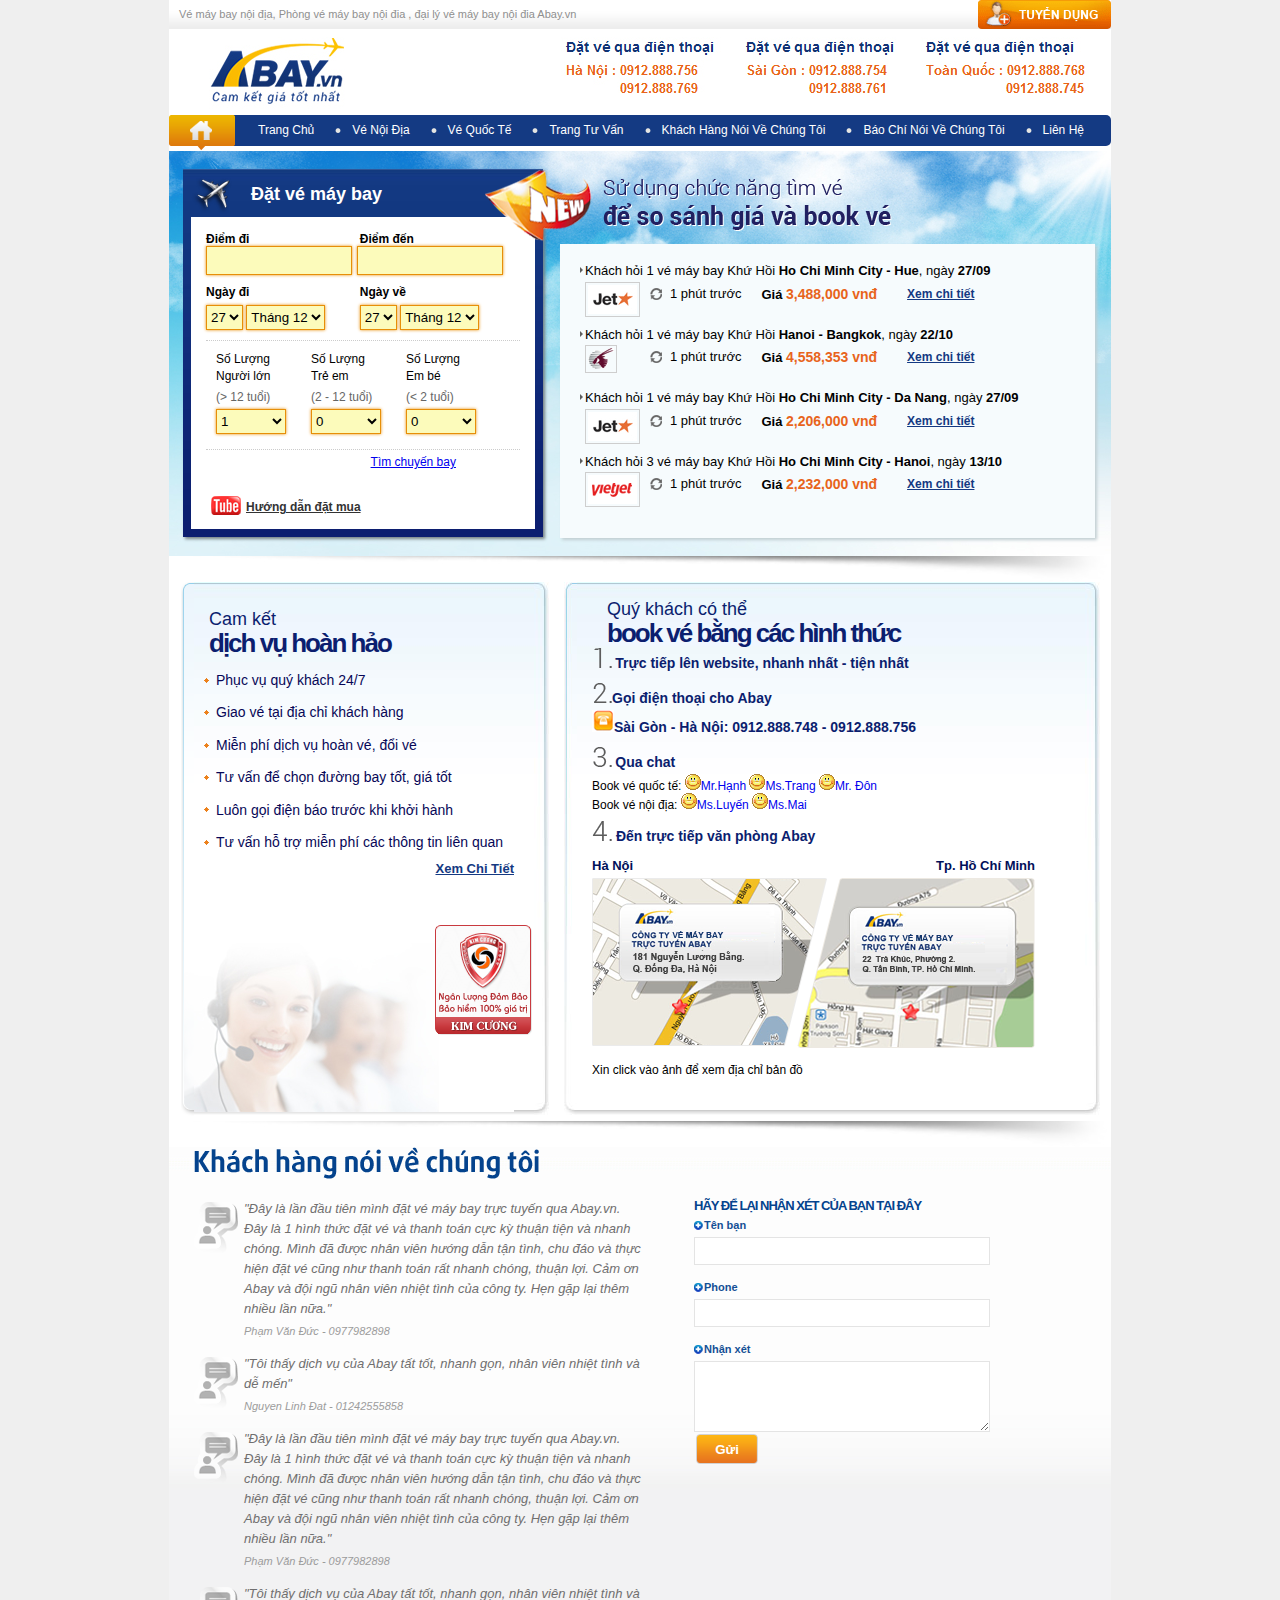
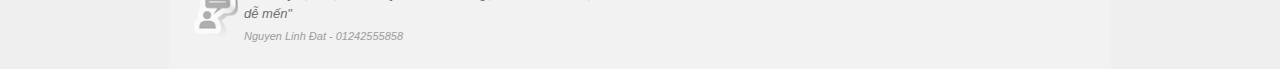
<file: abay/index.html>
<!DOCTYPE html PUBLIC "-//W3C//DTD XHTML 1.0 Transitional//EN" "http://www.w3.org/TR/xhtml1/DTD/xhtml1-transitional.dtd">
<html xmlns="http://www.w3.org/1999/xhtml">
<head>
<meta http-equiv="Content-Type" content="text/html; charset=utf-8" />
<link rel="stylesheet" type="text/css" href="public/style/css/reset.css" />
<link rel="stylesheet" type="text/css" href="public/style/css/style.css" />
<link rel="stylesheet" type="text/css" href="public/style/css/jquery-ui-1.8.23.custom.css" />
<link rel="stylesheet" type="text/css" href="public/style/css/jquery.autocomplete.css" />
<script language="javascript" src="public/style/js/jquery-1.8.0.js"></script>
<script language="javascript" src="public/style/js/jquery.easing.1.3.js"></script>
<script language="javascript" src="public/style/js/jquery-ui-1.8.23.custom.min.js"></script>
<script language="javascript" src="public/style/js/dialog.js"></script>
<script language="javascript" src="public/style/js/SearchForm.js"></script>
<script language="javascript" src="public/style/js/jquery.autocomplete.js"></script>
<title>Untitled Document</title>
</head>

<body>
<link rel="stylesheet" type="text/css" href="public/style/css/dialog.css" />
<div id="listCity" style="display: none;">
    <div id="list-departure" class="dialog listCity" title='Lựa chọn thành phố hoặc sân bay xuất phát'>
        <p style="font-size: 20px; color: black; font-weight: bold">
            Chọn điểm khởi hành</p>
        <div class="domestic-col">
            <ul>
                <li class="title">Miền Bắc </li>
                <li><a airportcode="HAN" href="#"><b>Hà Nội </b><span>(HAN)</span> </a></li>
                <li><a airportcode="HPH" href="#"><b>Hải Phòng</b> <span>(HPH)</span> </a></li>
                <li><a airportcode="DIN" href="#"><b>Điện Biên</b> <span>(DIN)</span> </a></li>
            </ul>
            <ul>
                <li class="title">Miền Trung </li>
                <li><a airportcode="VII" href="#"><b>Vinh</b> <span>(VII)</span> </a></li>
                <li><a airportcode="HUI" href="#"><b>Huế</b> <span>(HUI)</span> </a></li>
                <li><a airportcode="VDH" href="#"><b>Đồng Hới</b> <span>(VDH)</span> </a></li>
                <li><a airportcode="DAD" href="#"><b>Đà Nẵng</b> <span>(DAD)</span> </a></li>
                <li><a airportcode="PXU" href="#"><b>Pleiku</b> <span>(PXU)</span> </a></li>
                <li><a airportcode="TBB" href="#"><b>Tuy Hòa</b> <span>(TBB)</span> </a></li>
            </ul>
        </div>
        <div class="domestic-col">
            <ul>
                <li class="title">Miền Nam </li>
                <li><a airportcode="SGN" href="#"><b>Hồ Chí Minh </b><span>(SGN)</span> </a></li>
                <li><a airportcode="NHA" href="#"><b>Nha Trang</b> <span>(NHA)</span> </a></li>
                <li><a airportcode="DLI" href="#"><b>Đà Lạt</b> <span>(DLI)</span> </a></li>
                <li><a airportcode="PQC" href="#"><b>Phú Quốc</b> <span>(PQC)</span> </a></li>
                <li><a airportcode="TMK" href="#"><b>Tam Kỳ</b> <span>(VCL)</span> </a></li>
                <li><a airportcode="UIH" href="#"><b>Qui Nhơn</b> <span>(UIH)</span> </a></li>
                <li><a airportcode="VCA" href="#"><b>Cần Thơ</b> <span>(VCA)</span> </a></li>
                <li><a airportcode="VCS" href="#"><b>Côn Đảo</b> <span>(VCS)</span> </a></li>
                <li><a airportcode="BMV" href="#"><b>Ban Mê Thuột</b> <span>(BMV)</span> </a></li>
                <li><a airportcode="VKG" href="#"><b>Rạch Giá</b> <span>(VKG)</span> </a></li>
                <li><a airportcode="CAH" href="#"><b>Cà Mau</b> <span>(CAH)</span> </a></li>
            </ul>
        </div>
        <div class="internation-city">
            <h3 style="font-weight: bold; font-size: 13px;">
                Quốc tế
            </h3>
            <p>
                <b style="color: black; font-weight: bold">
                    Hãy nhập vào tên thành phố hoặc mã sân bay</b>
            </p>
            <p class="error-departure" style="color: red;">
                &nbsp;</p>
            <input id="inter-city-departure" class="inter-city txtFlightCity" datatype='departure'
                style="font-size: 13px" name="" type="text" />
            <p>
                <span id="submit-departure" class="submit">
                    Chọn
                </span>
            </p>
        </div>
    </div>
    <div id="list-arrival" class="dialog listCity" title='Lựa chọn thành phố hoặc sân bay đến'>
        <p style="font-size: 20px; color: black; font-weight: bold">
            Chọn điểm đến</p>
        <div class="domestic-col">
            <ul>
                <li class="title">Miền Bắc </li>
                <li><a airportcode="HAN" href="#"><b>Hà Nội </b><span>(HAN)</span> </a></li>
                <li><a airportcode="HPH" href="#"><b>Hải Phòng</b> <span>(HPH)</span> </a></li>
                <li><a airportcode="DIN" href="#"><b>Điện Biên</b> <span>(DIN)</span> </a></li>
            </ul>
            <ul>
                <li class="title">Miền Trung </li>
                <li><a airportcode="VII" href="#"><b>Vinh</b> <span>(VII)</span> </a></li>
                <li><a airportcode="HUI" href="#"><b>Huế</b> <span>(HUI)</span> </a></li>
                <li><a airportcode="VDH" href="#"><b>Đồng Hới</b> <span>(VDH)</span> </a></li>
                <li><a airportcode="DAD" href="#"><b>Đà Nẵng</b> <span>(DAD)</span> </a></li>
                <li><a airportcode="PXU" href="#"><b>Pleiku</b> <span>(PXU)</span> </a></li>
                <li><a airportcode="TBB" href="#"><b>Tuy Hòa</b> <span>(TBB)</span> </a></li>
            </ul>
        </div>
        <div class="domestic-col">
            <ul>
                <li class="title">Miền Nam </li>
                <li><a airportcode="SGN" href="#"><b>Hồ Chí Minh </b><span>(SGN)</span> </a></li>
                <li><a airportcode="NHA" href="#"><b>Nha Trang</b> <span>(NHA)</span> </a></li>
                <li><a airportcode="DLI" href="#"><b>Đà Lạt</b> <span>(DLI)</span> </a></li>
                <li><a airportcode="PQC" href="#"><b>Phú Quốc</b> <span>(PQC)</span> </a></li>
                <li><a airportcode="TMK" href="#"><b>Tam Kỳ</b> <span>(VCL)</span> </a></li>
                <li><a airportcode="UIH" href="#"><b>Qui Nhơn</b> <span>(UIH)</span> </a></li>
                <li><a airportcode="VCA" href="#"><b>Cần Thơ</b> <span>(VCA)</span> </a></li>
                <li><a airportcode="VCS" href="#"><b>Côn Đảo</b> <span>(VCS)</span> </a></li>
                <li><a airportcode="BMV" href="#"><b>Ban Mê Thuột</b> <span>(BMV)</span> </a></li>
                <li><a airportcode="VKG" href="#"><b>Rạch Giá</b> <span>(VKG)</span> </a></li>
                <li><a airportcode="CAH" href="#"><b>Cà Mau</b> <span>(CAH)</span> </a></li>
            </ul>
        </div>
        <div class="internation-city">
            <h3 style="font-weight: bold; font-size: 13px;">
                Quốc tế
            </h3>
            <p>
                <b style="color: black; font-weight: bold">
                    Hãy nhập vào tên thành phố hoặc mã sân bay</b>
            </p>
            <p class="error-arrival" style="color: red;">
                &nbsp;</p>
            <input id="inter-city-arrival" class="inter-city txtFlightCity" datatype='arrival'
                style="font-size: 13px" name="" type="text" />
            <p>
                <span id="submit-arrival" class="submit">
                    Chọn
                </span>
            </p>
        </div>
    </div>
</div>
	<div class="tvo_center">
    	<div class="tvo_header">
        	<div class="tvo_slogan">
            	Vé máy bay nội địa, Phòng vé máy bay nội đia , đại lý vé máy bay nội đia Abay.vn
                <a class="recruitment" href="#"></a>
            </div>
            <img src="public/style/img/banner.jpg" />
        </div>
        <div class="tvo_nav">
        	<ul>
            	<li class="frist"><a href="#">Trang Chủ</a></li>
            	<li><a href="#">Vé Nội Địa</a></li>
            	<li><a href="#">Vé Quốc Tế</a></li>
            	<li><a href="#">Trang Tư Vấn</a></li>
            	<li><a href="#">Khách Hàng Nói Về Chúng Tôi</a></li>
            	<li><a href="#">Báo Chí Nói Về Chúng Tôi</a></li>
            	<li><a href="#">Liên Hệ</a></li>
            </ul>
        </div>
        <!-- End header -- Nav -->
        <div class="tvo_booking">
        	<div class="tvo_bg_news">
            </div>
            <div class="tvo_bg_slogan">
            </div>
        	<div class="tvo_left">
            	<div class="tvo_title">
                	Đặt vé máy bay
                </div>
                <div class="tvo_content">
                	<form action="#" method="post">
                    	<span class="fwb fl dsb w50">Điểm đi</span>
                    	<span class="fwb fl dsb w50">Điểm đến</span><div class="clear"></div>
                        <input name="go" type="text" datetype="departure" class="departure startplace fl dsb b0 input1 mgb10" onclick="select()" />
                        <input name="to" type="text" datetype="arrival" class="arrival endplace fl dsb b0 input1 mgb10" onclick="select()" />

                        <span class="fwb fl dsb w50 mgb5">Ngày đi</span>
                        <span class="fwb fl dsb w50 mgb5">Ngày về</span>
                        <div class="w50 fl">
                        	<select name="day_go" class="focus_input">
                                <option value="1">1</option>
                                <option value="2">2</option>
                                <option value="3">3</option>
                                <option value="4">4</option>
                                <option value="5">5</option>
                                <option value="6">6</option>
                                <option value="7">7</option>
                                <option value="8">8</option>
                                <option value="9">9</option>
                                <option value="10">10</option>
                                <option value="11">11</option>
                                <option value="12">12</option>
                                <option value="13">13</option>
                                <option value="14">14</option>
                                <option value="15">15</option>
                                <option value="16">16</option>
                                <option value="17">17</option>
                                <option value="18">18</option>
                                <option value="19">19</option>
                                <option value="20">20</option>
                                <option value="21">21</option>
                                <option value="22">22</option>
                                <option value="23">23</option>
                                <option value="24">24</option>
                                <option value="25">25</option>
                                <option value="26">26</option>
                                <option selected="selected" value="27">27</option>
                                <option value="28">28</option>
                                <option value="29">29</option>
                                <option value="30">30</option>
                                <option value="31">31</option>
                            </select>
                            	<select name="month_go" class="focus_input">
                                <option value="09/2012">Tháng 9</option>
                                <option value="10/2012">Tháng 10</option>
                                <option value="11/2012">Tháng 11</option>
                                <option selected="selected" value="12/2012">Tháng 12</option>
                                <option value="01/2013">Tháng 1</option>
                                <option value="02/2013">Tháng 2</option>
                                <option value="03/2013">Tháng 3</option>
                                <option value="04/2013">Tháng 4</option>
                                <option value="05/2013">Tháng 5</option>
                                <option value="06/2013">Tháng 6</option>
                                <option value="07/2013">Tháng 7</option>
                                <option value="08/2013">Tháng 8</option>
                            </select>
                        </div>
                        <div class="w50 fl">
                        	<select name="day_back" class="focus_input">
                                <option value="1">1</option>
                                <option value="2">2</option>
                                <option value="3">3</option>
                                <option value="4">4</option>
                                <option value="5">5</option>
                                <option value="6">6</option>
                                <option value="7">7</option>
                                <option value="8">8</option>
                                <option value="9">9</option>
                                <option value="10">10</option>
                                <option value="11">11</option>
                                <option value="12">12</option>
                                <option value="13">13</option>
                                <option value="14">14</option>
                                <option value="15">15</option>
                                <option value="16">16</option>
                                <option value="17">17</option>
                                <option value="18">18</option>
                                <option value="19">19</option>
                                <option value="20">20</option>
                                <option value="21">21</option>
                                <option value="22">22</option>
                                <option value="23">23</option>
                                <option value="24">24</option>
                                <option value="25">25</option>
                                <option value="26">26</option>
                                <option selected="selected" value="27">27</option>
                                <option value="28">28</option>
                                <option value="29">29</option>
                                <option value="30">30</option>
                                <option value="31">31</option>
                            </select>
                            	<select name="month_back" class="focus_input">
                                <option value="09/2012">Tháng 9</option>
                                <option value="10/2012">Tháng 10</option>
                                <option value="11/2012">Tháng 11</option>
                                <option selected="selected" value="12/2012">Tháng 12</option>
                                <option value="01/2013">Tháng 1</option>
                                <option value="02/2013">Tháng 2</option>
                                <option value="03/2013">Tháng 3</option>
                                <option value="04/2013">Tháng 4</option>
                                <option value="05/2013">Tháng 5</option>
                                <option value="06/2013">Tháng 6</option>
                                <option value="07/2013">Tháng 7</option>
                                <option value="08/2013">Tháng 8</option>
                            </select>
                        </div>
                        <div class="clear p5 bdb1"></div>
                        <div class="fl mgb5 box3">
                        	Số Lượng Người lớn <span>(> 12 tuổi)</span>
                            <select name="cboAdult" class="focus_input">
                                <option selected="selected" value="1">1</option>
                                <option value="2">2</option>
                                <option value="3">3</option>
                                <option value="4">4</option>
                                <option value="5">5</option>
                                <option value="6">6</option>
                                <option value="7">7</option>
                                <option value="8">8</option>
                                <option value="9">9</option>
                                <option value="10">10</option>
                                <option value="11">11</option>
                                <option value="12">12</option>
                                <option value="13">13</option>
                                <option value="14">14</option>
                                <option value="15">15</option>
                                <option value="16">16</option>
                                <option value="17">17</option>
                                <option value="18">18</option>
                                <option value="19">19</option>
                                <option value="20">20</option>
                                <option value="21">21</option>
                                <option value="22">22</option>
                                <option value="23">23</option>
                                <option value="24">24</option>
                                <option value="25">25</option>
                                <option value="26">26</option>
                                <option value="27">27</option>
                                <option value="28">28</option>
                                <option value="29">29</option>
                                <option value="30">30</option>
                                <option value="31">31</option>
                                <option value="32">32</option>
                                <option value="33">33</option>
                                <option value="34">34</option>
                                <option value="35">35</option>
                                <option value="36">36</option>
                                <option value="37">37</option>
                                <option value="38">38</option>
                                <option value="39">39</option>
                                <option value="40">40</option>
                                <option value="41">41</option>
                                <option value="42">42</option>
                                <option value="43">43</option>
                                <option value="44">44</option>
                                <option value="45">45</option>
                                <option value="46">46</option>
                                <option value="47">47</option>
                                <option value="48">48</option>
                                <option value="49">49</option>
                                <option value="50">50</option>
                            </select>
                        </div>
                        <div class="fl mgb5 box3">
                        	Số Lượng Trẻ em <span>(2 - 12 tuổi)</span>
                            <select name="cboChild" class="focus_input">
                                <option selected="selected" value="0">0</option>
                                <option value="1">1</option>
                                <option value="2">2</option>
                                <option value="3">3</option>
                                <option value="4">4</option>
                                <option value="5">5</option>
                            
                            </select>
                        </div>
                        <div class="fl mgb5 box3">
                        	Số Lượng Em bé <span>(< 2 tuổi)</span>
                            <select name="cboChild" class="focus_input">
                                <option selected="selected" value="0">0</option>
                                <option value="1">1</option>
                                <option value="2">2</option>
                                <option value="3">3</option>
                                <option value="4">4</option>
                                <option value="5">5</option>
                            
                            </select>
                        </div>
                        <div class="clear p5 bdb1"></div>
                        <div class="fl p5">
                        	<a href="#" class="tvo_guide">Hướng dẫn đặt mua</a>
                        </div>
                        <div class="fl p5">
                        	<a href="#" class="tvo_find">Tìm chuyến bay</a>
                        </div>
                        <div class="clear"></div>
                    </form>
                </div>
            </div>
            <!-- End left -->
            <div class="tvo_right">
            	<ul>
                	<li>
                        <p class="normal-font">
                            Khách hỏi 1 vé máy bay Khứ Hồi <b style="font-weight: bold;">Ho Chi Minh City - Hue</b>, ngày <span style="font-weight: bold;">27/09</span></p>
                        <span style="width: 55px;height: 35px;float: left;padding-right: 10px"><img src="public/style/img/smBL.gif" class="logo-airplane"></span>
                        <span class="time-before">1 phút trước</span>
                        <div class="price2">
                        <span class="bold-font">Giá </span><span class="bold-font-orange14">3,488,000 vnđ</span></div>
                        <a href="#" class="viewDetail" target="_blank" rel="nofollow">Xem chi tiết</a>
                        <br class="clear" />
                    </li>
                    <li>
                        <p class="normal-font">
                            Khách hỏi <span>1</span> vé máy bay <span>Khứ Hồi</span> <b style="font-weight: bold;">Hanoi
                            - Bangkok</b>, ngày <span style="font-weight: bold;">22/10</span></p>
                        <span style="width: 55px;height: 35px;float: left;padding-right: 10px"><img src="public/style/img/smQR.gif" class="logo-airplane"></span>
                        <span class="time-before">1 phút trước</span>
                        <div class="price2">
                            <span class="bold-font">Giá </span><span class="bold-font-orange14">4,558,353 vnđ</span></div>
                        <a href="/Abay/Result/Default.aspx?sessionId=1841253" class="viewDetail" target="_blank" rel="nofollow">Xem chi tiết</a><br class="clear" />
                    </li>
                    <li>
                        <p class="normal-font">
                            Khách hỏi <span>1</span> vé máy bay <span>Khứ Hồi</span> <b style="font-weight: bold;">Ho Chi Minh City
                            - Da Nang</b>, ngày <span style="font-weight: bold;">27/09</span></p>
                        <span style="width: 55px;height: 35px;float: left;padding-right: 10px"><img src="public/style/img/smBL.gif" class="logo-airplane"></span>
                        <span class="time-before">1 phút trước</span>
                        <div class="price2">
                            <span class="bold-font">Giá </span><span class="bold-font-orange14">2,206,000 vnđ</span></div>
                        <a href="/Abay/Domestic/Result.aspx?sessionId=1841255" class="viewDetail" target="_blank" rel="nofollow">Xem chi tiết</a><br class="clear" />
                    </li>
                    <li>
                        <p class="normal-font">
                            Khách hỏi <span>3</span> vé máy bay <span>Khứ Hồi</span> <b style="font-weight: bold;">Ho Chi Minh City
                            - Hanoi</b>, ngày <span style="font-weight: bold;">13/10</span></p>
                        <span style="width: 55px;height: 35px;float: left;padding-right: 10px"><img src="public/style/img/smVJ.gif" class="logo-airplane"></span>
                        <span class="time-before">1 phút trước</span>
                        <div class="price2">
                            <span class="bold-font">Giá </span><span class="bold-font-orange14">2,232,000 vnđ</span></div>
                        <a href="/Abay/Domestic/Result.aspx?sessionId=1841252" class="viewDetail" target="_blank" rel="nofollow">Xem chi tiết</a><br class="clear" />
                    </li>
                </ul>
            </div>
            
            <div class="clear">
            </div>
        </div>
        <div class="tvo_bg_booking">
        </div>
        
        <!-- End Booking -->
        
        <div class="tvo_box">
        	<div class="tvo_left">
            	<div class="tvo_bg_left">
                </div>
                <div class="tvo_content">
                	<div class="tvo_title">
                    	Cam kết
						<p>dịch vụ hoàn hảo</p>
                    </div>
                     <ul>
                        <li>Phục vụ quý khách 24/7</li>
                        <li>Giao vé tại địa chỉ khách hàng</li>
                        <li>Miễn phí dịch vụ hoàn vé, đổi vé</li>
                        <li>Tư vấn để chọn đường bay tốt, giá tốt</li>
                        <li>Luôn gọi điện báo trước khi khởi hành</li>
                        <li>Tư vấn hỗ trợ miễn phí các thông tin liên quan</li>
                    </ul>
                    <a class="detail" href="#">Xem Chi Tiết</a>
                    <div class="bg_bottom">
                    	<img src="public/style/img/logo-nganluong.png">
                    </div>
                </div>
                <div class="tvo_bg_right">
                </div>
            </div>
            
            <div class="tvo_right">
            	<div class="tvo_bg_left">
                </div>
                <div class="tvo_content">
                	<div class="tvo_title">
                    	Quý khách có thể
						<p>book vé bằng các hình thức</p>
                    </div>
                    <ul>
                        <li>
                            <img src="public/style/img/bgNumber1.png" class="number" alt="Cách đặt vé máy bay 01">
                            <span class="insideLi title">Trực tiếp lên website, nhanh nhất - tiện nhất</span>
                        </li>
                        <li>
                            <img src="public/style/img/bgNumber2.png" class="number4" alt="Cách đặt vé máy bay 02"><span class="insideLi title">Gọi
                                điện thoại cho Abay<br>
                                <img src="public/style/img/phone-icon.png" alt=""><span>Sài Gòn - Hà Nội:
                                    0912.888.748 - 0912.888.756</span>
                            </span>
                        </li>
                        <li>
                            <img src="public/style/img/bgNumber3.png" class="number2" alt="Cách đặt vé máy bay 03">
                            <span class="insideLi title">Qua chat<br></span>
                            <span class="normal-font">Book vé quốc tế: </span>
                    		<img src="public/style/img/yahoo-icon.png"><span class="normal-font"><a href="ymsgr:sendim?abayhn15" style="text-decoration: none;">Mr.Hạnh</a></span>
                    		<img src="public/style/img/yahoo-icon.png"><span class="normal-font"><a href="ymsgr:sendim?abayhn20" style="text-decoration: none;">Ms.Trang</a></span> 
                    		<img src="public/style/img/yahoo-icon.png"><span class="normal-font"><a href="ymsgr:sendim?abayhn15" style="text-decoration: none;">Mr. Đôn</a></span><br>
                    		<span class="normal-font">Book vé nội địa: </span>
                    		<img src="public/style/img/yahoo-icon.png"><span class="normal-font"><a href="ymsgr:sendim?abayhn20" style="text-decoration: none;">Ms.Luyến</a></span>
                    		<img src="public/style/img/yahoo-icon.png"><span class="normal-font"><a href="ymsgr:sendim?abayhn15" style="text-decoration: none;">Ms.Mai</a></span>
                            </span>
                        </li>
                        <li>
                            <img src="public/style/img/bgNumber4.png" class="number4" alt="Cách đặt vé máy bay 04"><span class="insideLi title">
                                Đến trực tiếp văn phòng Abay</span>
                            <div id="addVP">
                                <a href="#" class="AddHN">
                                	<span class="bold-font-cyan">Hà Nội</span>
                                    <img alt="Ve may bay, Dai ly ve may bay abay" src="public/style/img/addHN.png">
                                </a>
                                <a href="#" class="AddSG">
                                	<span class="bold-font-cyan">Tp. Hồ Chí Minh</span>
                                    <img src="public/style/img/Addsaigon2.png" alt="Ve may bay, Dai ly ve may bay abay">
                                </a>
                                <div class="clear"></div>
                            </div>
                            <span class="viewoffice">Xin click vào ảnh để xem địa chỉ bản đồ</span>
                            <div class="clr">
                            </div>
                        </li>
					</ul>
                </div>
                <div class="tvo_bg_right">
                </div>
            </div>
            
            <div class="clear"></div>
        </div>
        <!-- End Box -->
        
        
        <div class="tvo_customer">
        	<div class="tvo_title">
            	<img src="public/style/img/khnoivechungtoii.png" />
            </div>
        	<div class="tvo_left">
            	<ul>
                	<li>
                     	"Đây là lần đầu tiên mình đặt vé máy bay trực tuyến qua Abay.vn. Đây là 1 hình thức đặt vé và thanh toán cực kỳ thuận tiện và nhanh chóng. Mình đã được nhân viên hướng dẫn tận tình, chu đáo và thực hiện đặt vé cũng như thanh toán rất nhanh chóng, thuận lợi. Cảm ơn Abay và đội ngũ nhân viên nhiệt tình của công ty. Hẹn gặp lại thêm nhiều lần nữa."
                       	<span class="nameKH"> Phạm Văn Đức - 0977982898</span>
                    </li>
                    <li>
                    	"Tôi thấy dịch vụ của Abay tất tốt, nhanh gọn, nhân viên nhiệt tình và dễ mến"
                        <span class="nameKH"> Nguyen Linh Ðat - 01242555858</span>
                    </li>
                	<li>
                     	"Đây là lần đầu tiên mình đặt vé máy bay trực tuyến qua Abay.vn. Đây là 1 hình thức đặt vé và thanh toán cực kỳ thuận tiện và nhanh chóng. Mình đã được nhân viên hướng dẫn tận tình, chu đáo và thực hiện đặt vé cũng như thanh toán rất nhanh chóng, thuận lợi. Cảm ơn Abay và đội ngũ nhân viên nhiệt tình của công ty. Hẹn gặp lại thêm nhiều lần nữa."
                       	<span class="nameKH"> Phạm Văn Đức - 0977982898</span>
                    </li>
                    <li>
                    	"Tôi thấy dịch vụ của Abay tất tốt, nhanh gọn, nhân viên nhiệt tình và dễ mến"
                        <span class="nameKH"> Nguyen Linh Ðat - 01242555858</span>
                    </li>
                </ul>
            </div>
            
            <div class="tvo_right">
            	<form action="#" method="post">
        			<h5>HÃY ĐỂ LẠI nhận xét của bạn tại đây</h5>
        			<label>Tên bạn</label>
        			<input name="FullName" type="text" id="FullName" class="inputName">
        			<label>Phone</label>
        			<input name="Phone" type="text" id="Phone" class="inputName">
        			<label>Nhận xét</label>
        			<textarea name="Review" rows="5" cols="50" id="Review" class="messageKH"></textarea>
            		<input type="submit" name="Send" value="Gửi" id="Send" class="submitMessage">
            	</form>
            </div>
            <div class="clear"></div>
        </div>
        <!-- End Customer -->
    </div>
</body>
</html>
</file>
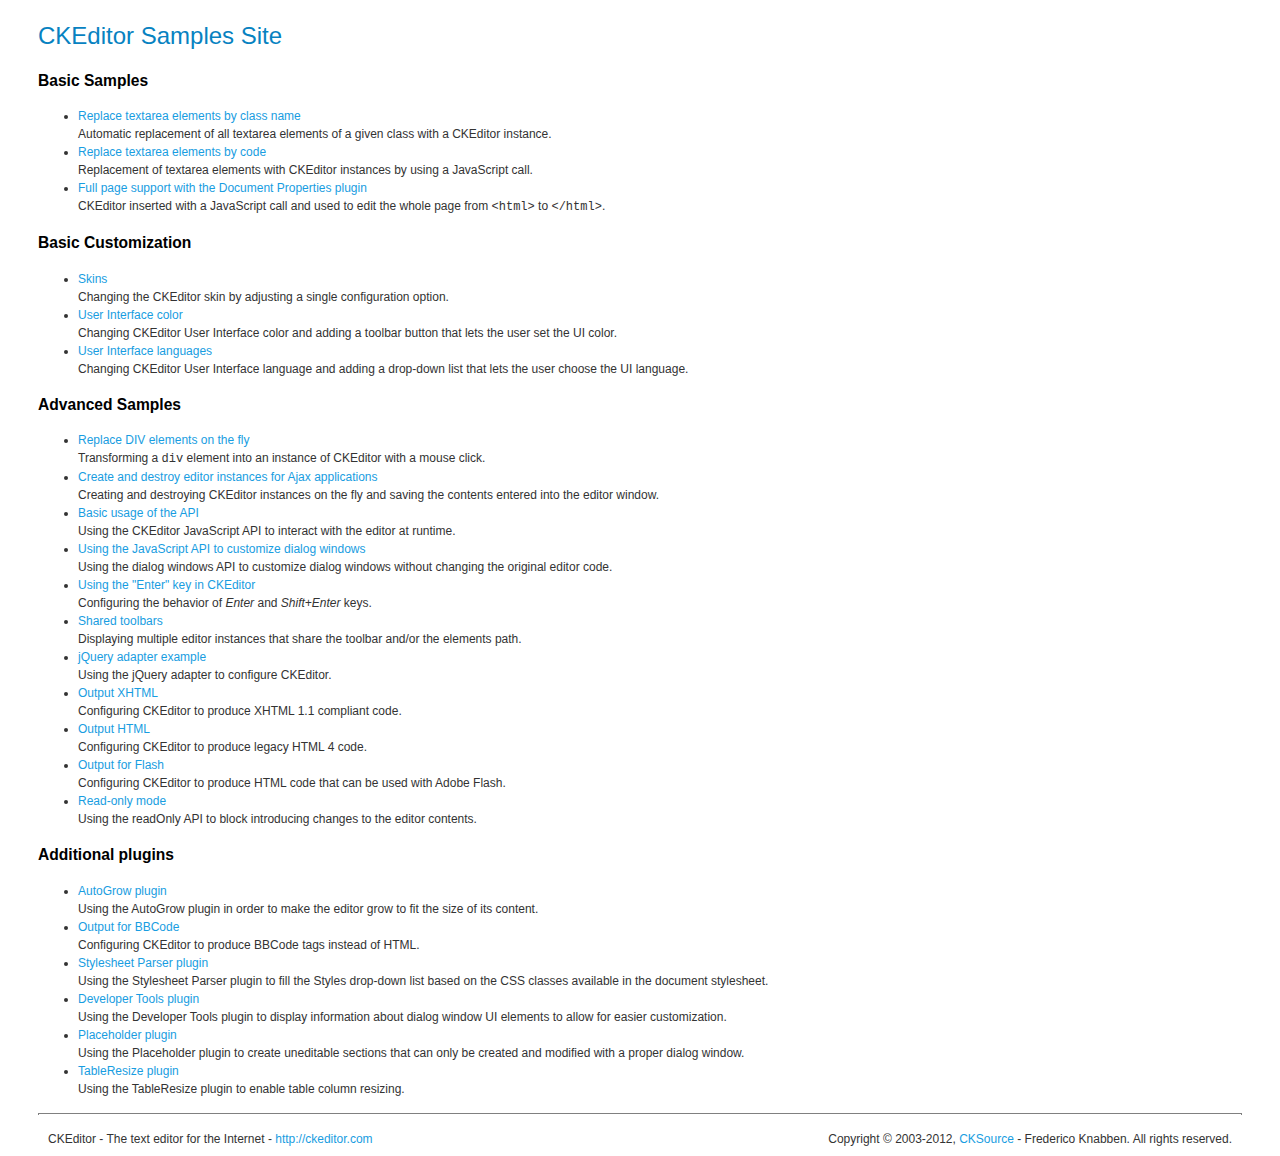
<file: abay/ckeditor/_samples/index.html>
<!DOCTYPE html PUBLIC "-//W3C//DTD XHTML 1.0 Transitional//EN" "http://www.w3.org/TR/xhtml1/DTD/xhtml1-transitional.dtd">
<!--
Copyright (c) 2003-2012, CKSource - Frederico Knabben. All rights reserved.
For licensing, see LICENSE.html or http://ckeditor.com/license
-->
<html xmlns="http://www.w3.org/1999/xhtml">
<head>
	<title>CKEditor Samples</title>
	<meta content="text/html; charset=utf-8" http-equiv="content-type" />
	<link type="text/css" rel="stylesheet" href="sample.css" />
</head>
<body>
	<h1 class="samples">
		CKEditor Samples Site
	</h1>
	<h2 class="samples">
		Basic Samples
	</h2>
	<ul class="samples">
		<li>
			<a class="samples" href="replacebyclass.html">Replace textarea elements by class name</a><br />
			Automatic replacement of all textarea elements of a given class with a CKEditor instance.
		</li>
		<li><a class="samples" href="replacebycode.html">Replace textarea elements by code</a><br />
			Replacement of textarea elements with CKEditor instances by using a JavaScript call.
		</li>
		<li><a class="samples" href="fullpage.html">Full page support with the Document Properties plugin</a><br />
			CKEditor inserted with a JavaScript call and used to edit the whole page from <code>&lt;html&gt;</code> to <code>&lt;/html&gt;</code>.
		</li>
	</ul>
	<h2 class="samples">
		Basic Customization
	</h2>
	<ul class="samples">
		<li><a class="samples" href="skins.html">Skins</a><br />
			Changing the CKEditor skin by adjusting a single configuration option.
		</li>
		<li><a class="samples" href="ui_color.html">User Interface color</a><br />
			Changing CKEditor User Interface color and adding a toolbar button that lets the user set the UI color.
		</li>
		<li><a class="samples" href="ui_languages.html">User Interface languages</a><br />
			Changing CKEditor User Interface language and adding a drop-down list that lets the user choose the UI language.
		</li>
	</ul>
	<h2 class="samples">
		Advanced Samples
	</h2>
	<ul class="samples">
		<li><a class="samples" href="divreplace.html">Replace DIV elements on the fly</a><br />
			Transforming a <code>div</code> element into an instance of CKEditor with a mouse click.
		</li>
		<li><a class="samples" href="ajax.html">Create and destroy editor instances for Ajax applications</a><br />
			Creating and destroying CKEditor instances on the fly and saving the contents entered into the editor window.
		</li>
		<li><a class="samples" href="api.html">Basic usage of the API</a><br />
			Using the CKEditor JavaScript API to interact with the editor at runtime.
		</li>
		<li><a class="samples" href="api_dialog.html">Using the JavaScript API to customize dialog windows</a><br />
			Using the dialog windows API to customize dialog windows without changing the original editor code.
		</li>
		<li><a class="samples" href="enterkey.html">Using the "Enter" key in CKEditor</a><br />
			 Configuring the behavior of <em>Enter</em> and <em>Shift+Enter</em> keys.
		</li>
		<li><a class="samples" href="sharedspaces.html">Shared toolbars</a><br />
			Displaying multiple editor instances that share the toolbar and/or the elements path.
		</li>
		<li><a class="samples" href="jqueryadapter.html">jQuery adapter example</a><br />
			Using the jQuery adapter to configure CKEditor.
		</li>
		<li><a class="samples" href="output_xhtml.html">Output XHTML</a><br />
			Configuring CKEditor to produce XHTML 1.1 compliant code.
		</li>
		<li><a class="samples" href="output_html.html">Output HTML</a><br />
			Configuring CKEditor to produce legacy HTML 4 code.
		</li>
		<li><a class="samples" href="output_for_flash.html">Output for Flash</a><br />
			Configuring CKEditor to produce HTML code that can be used with Adobe Flash.
		</li>
		<li><a class="samples" href="readonly.html">Read-only mode</a><br />
			Using the readOnly API to block introducing changes to the editor contents.
		</li>
	</ul>
	<h2 class="samples">
		Additional plugins
	</h2>
	<ul class="samples">
		<li><a class="samples" href="autogrow.html">AutoGrow plugin</a><br />
			Using the AutoGrow plugin in order to make the editor grow to fit the size of its content.
		</li>
		<li><a class="samples" href="bbcode.html">Output for BBCode</a><br />
			Configuring CKEditor to produce BBCode tags instead of HTML.
		</li>
		<li><a class="samples" href="stylesheetparser.html">Stylesheet Parser plugin</a><br />
			Using the Stylesheet Parser plugin to fill the Styles drop-down list based on the CSS classes available in the document stylesheet.
		</li>
		<li><a class="samples" href="devtools.html">Developer Tools plugin</a><br />
			Using the Developer Tools plugin to display information about dialog window UI elements to allow for easier customization.
		</li>
		<li><a class="samples" href="placeholder.html">Placeholder plugin</a><br />
			Using the Placeholder plugin to create uneditable sections that can only be created and modified with a proper dialog window.
		</li>
		<li><a class="samples" href="tableresize.html">TableResize plugin</a><br />
			Using the TableResize plugin to enable table column resizing.
		</li>
	</ul>
	<div id="footer">
		<hr />
		<p>
			CKEditor - The text editor for the Internet - <a class="samples" href="http://ckeditor.com/">http://ckeditor.com</a>
		</p>
		<p id="copy">
			Copyright &copy; 2003-2012, <a class="samples" href="http://cksource.com/">CKSource</a> - Frederico Knabben. All rights reserved.
		</p>
	</div>
</body>
</html>
</file>
<file: abay/public/style/css/style.css>
/* CSS Document */
body{
	font-family:Arial, Helvetica, sans-serif;
	font-size:12px;
	background-color:#EFEFEF;
	line-height:120%;
}

.tvo_center{
	width:942px;
	background-color:#FFFFFF;
	margin:auto auto;
}

.b0{
	border:0px;
}

.focus_input{
	 background-color: #FCFBBB !important;
	 border: 1px solid #E78F08 !important;
	 z-box-shadow: 0 0 3px #E78F08;
	 -webkit-box-shadow: 0 0 3px #E78F08;
	 box-shadow: 0 0 3px #E78F08;
	 height:25px;
}

.bdb1{
	border-bottom:1px dotted #CCC;
}

.mgb5{
	margin-bottom:5px;
}

.mgb10{
	margin-bottom:10px;
}

.dsb{
	display:block;
}

.w50{
	width:49%;
}

.w30{
	width:30%;
}

.fl{
	float:left;
}

.clear{
	clear:both;
}

.fwb{
	font-weight:bold;
}

.p2{
	padding:2px;
}

.p5{
	padding:5px;
}

.tvo_header{
}

	.tvo_header .tvo_slogan{
		background-image:url(../img/bgTopHeader.jpg);
		height:29px;
		line-height:29px;
		position:relative;
		padding-left:10px;
		color:#8F8F8F;
		font-size:11px;
	}
	
		.tvo_header .tvo_slogan a.recruitment{
			display:block;
			height:29px;
			width:133px;
			background-image:url(../img/tuyendung.gif);
			position:absolute;
			right:0px;
			top:0px;
		}
		
.tvo_nav{
	height:31px;
	line-height:31px;
	background-color:#143A83;
	border-radius:5px;
}

	.tvo_nav ul{
		display:block;
		height:36px;
		background-image:url(../img/active.png);
		background-repeat:no-repeat;
		background-position:top left;
	}

	.tvo_nav li{
		float:left;
	}
	
		.tvo_nav li a{
			background-image:url(../img/seperator.png);
			background-repeat:no-repeat;
			background-position:2px center;
			display:block;
			color:#FFF;
			padding-left:19px;
			padding-right:19px;
			text-decoration:none;
		}
		
			.tvo_nav ul li.frist a{
				background-image:none;
				padding-left:89px;
				background-image:url(../img/home-icon.png);
				background-repeat:no-repeat;
				background-position:21px center;
			}
		
			.tvo_nav li a:hover{
				color:#EF9823
			}
			
.tvo_booking{
	height:405px;
	background-image:url(../img/bg_body.jpg);
	margin-top:5px;
	position:relative;
}

	.tvo_booking .tvo_bg_news{
		position:absolute;
		background-image:url(../img/new-icon.png);
		height:73px;
		width:107px;
		top:18px;
		left:316px;
		z-index:99;
	}
	
	.tvo_booking .tvo_bg_slogan{
		background:url(../img/text-1.png);
		height:52px;
		width:289px;
		position:absolute;
		top:28px;
		left:434px;
	}

	.tvo_booking .tvo_left{
		margin-left:14px;
		margin-top:18px;
		background:url(../img/bg-bticket_03.jpg) repeat-x top;
		height:352px;
		width:344px;
		float:left;
		padding:8px;
		-moz-border-radius:3px;
		-webkit-boder-radius:3px;
		-moz-box-shadow: 2px 2px 3px #768184;
		-webkit-box-shadow: 2px 2px 3px #768184;
		box-shadow: 2px 2px 3px #768184;
		position:relative;
	}
	
		.tvo_booking .tvo_left .tvo_title{
			background:url(../img/Plane.png) no-repeat top left;
			height:40px;
			line-height:35px;
			padding-left:60px;
			font-weight:bold;
			font-size:18px;
			color:#FFF;
		}
		
			.tvo_booking .tvo_left .tvo_content{
				height:282px;
				padding:15px;
				background-color:#FFFFFF;
			}
			
				.input1{
					width:140px;
					margin-right:5px;
					padding-top:6px;
					padding-bottom:6px;
					background-color: #FCFBBB !important;
					border: 1px solid #E78F08 !important;
					-moz-box-shadow: 0 0 3px #E78F08;
					-webkit-box-shadow: 0 0 3px #E78F08;
					box-shadow: 0 0 3px #E78F08;
				}
				
				.tvo_booking .tvo_left .tvo_content .box3{
					line-height:140%;
					width:70px;
					margin-top:10px;
					margin-left:10px;
					padding-right:15px;
				}
				
					.tvo_booking .tvo_left .tvo_content .box3 select{
						width:100%;
					}
				
					.tvo_booking .tvo_left .tvo_content .box3 span{
						display:block;
						color:#666;
						padding:3px;
						padding-top:5px;
						padding-left:0px;
					}
				
				.tvo_booking .tvo_left .tvo_content a.tvo_guide{
					display:block;
					color:#333;
					font-weight:bold;
					padding-top:45px;
					padding-left:35px;
					background-image:url(../img/tube.png);
					background-repeat:no-repeat;
					background-position:bottom left;
				}
				
				.tvo_booking .tvo_left .tvo_content a.tvo_guide:hover{
					color:#000;
				}
				
				input.tvo_find{
					display:block;
					background-image:url(../img/search-button.png);
					background-position:bottom left;
					background-repeat:no-repeat;
					width:141px;
					height:45px;
					border:0px;
					line-height:43px;
					font-weight:bold;
					color:#FFF;
					font-size:12px;
					text-decoration:none;
					margin-top:20px;
					padding-left:30px;
				}
				
				
	/* End left */
	
	.tvo_booking .tvo_right{
		background:#f6fbfd;
		padding:10px 15px 20px 20px;
		-moz-box-shadow: 2px 2px 3px #d7e0e2;
		-webkit-box-shadow: 2px 2px 3px #d7e0e2;
		box-shadow: 2px 2px 3px #c1ced2;
		min-height:230px;
		overflow:hidden;
		margin-left:15px;
		position:absolute;
		width:500px;
		bottom:18px;
		right:16px;
		padding-top:20px;
	}
	
		.tvo_booking .tvo_right li{
			background-image:url(../img/list-icon1.png);
			background-repeat:no-repeat;
			background-position:0px 3px;
			padding-left:5px;
			font-size:13px;
			padding-bottom:7px;
			margin-bottom:7px;
		}
	
		.tvo_booking .tvo_right img{
			margin-top:3px;
			display:block;
			padding:2px;
			border:solid 1px #CECECE;
			margin-right:10px;
			float:left;
		}
		
		.tvo_booking .tvo_right .time-before{
			padding-left:20px;
			background:url(../img/refresh.png) no-repeat left center;
			float:left;
			padding-right:20px;
			line-height:30px;
		}
		
		.tvo_booking .tvo_right .price2{
			font-weight:bold;
			line-height:30px;
			float:left;
		}
		
			.tvo_booking .tvo_right .price2 .bold-font-orange14{
				color:#E8641B;
				font-size:14px;
			}
			
		.tvo_booking .tvo_right .viewDetail{
			font-size:12px;
			font-weight:bold;
			color:#143982;
			line-height: 30px;
			width:90px;
			display:block;
			float:left;
			margin-left:10px;
			padding-left:20px;
		}

.tvo_bg_booking{
	background-image:url(../img/bg3.jpg);
	height:26px;
}

/* end Booking */


.tvo_box{
	padding:0px 0px 20px 10px;
	background:white url(../img/bg3.jpg) no-repeat bottom left;
}

	.tvo_box .tvo_left{
		height:545px;
		float:left;
	}
	
		.tvo_box .tvo_left .tvo_bg_left{
			background:url(../img/left-service.png) no-repeat top right;
			width:15px;
			height: 535px;
			float:left;
		}
	
		.tvo_box .tvo_left .tvo_content{
			position:relative;
			background:url(../img/repeat-service_03.jpg) repeat-x;
			width:340px;
			height: 510px;
			float:left;
			padding-top:25px;
		}
		
			.tvo_box .tvo_content .tvo_title{
				padding-left:15px;
				font-size:18px;
				line-height:24px;
				color:#0b1e6f;
				font-weight:normal;
			}
			
				.tvo_box .tvo_content .tvo_title p{
					font-size:26px;
					line-height:24px;
					font-weight:bold;
					letter-spacing:-2px;
				}
				
			.tvo_box .tvo_left .tvo_content li{
				margin:5px 0px;
				color:#070757;
				background:url(../img/list-icon2.png) no-repeat center left;
				font-size: 14px;
				margin-top:18px;
				padding-left:12px;
				margin-left:10px;
			}
			
			.tvo_box .tvo_left .tvo_content .detail{
				display:block;
				text-align:right;
				margin-top:5px;
				font-size:12px;
				font-weight:bold;
				color:#143982;
				line-height: 30px;
				padding-right:20px;
				font-size:13px;
			}
			
				.tvo_box .tvo_left .tvo_content .bg_bottom{
					background:url(../img/bg-service.jpg) no-repeat top left;
					width:100%;
					height:188px;
					margin-top:41px;
					text-align:right;
				}
		
		.tvo_box .tvo_left .tvo_bg_right{
			background:url(../img/right-service_03.jpg) no-repeat top left;
			width:18px;
			height:535px;
			float:left;
			margin-right:10px; 
		}
		
		/* end Left */
		
		.tvo_box .tvo_right{
			float:left;
			height:545px;
		}
		
			.tvo_box .tvo_right .tvo_bg_left{
				background:url(../img/left-method_03.jpg) no-repeat top right;
				width:15px;
				height: 535px;
				float:left;
			}
			
			.tvo_box .tvo_right .tvo_content{
				background:url(../img/repeat-service_03.jpg) repeat-x;
				width:483px;
				height: 510px;
				float:left;
				padding:15px 10px 10px 15px;
			}
			
				.tvo_box .tvo_right .tvo_content li{
					padding:3px 0px 5px 0px;
				}
				
				.tvo_box .tvo_right .tvo_content li .title{
					font-size:14px;
					font-weight:bold;
					color:#0b1e6f;
					line-height:24px;
					margin-top:3px;
				}
				
				.tvo_box .tvo_right .tvo_content #addVP a{
					text-align:center;
					float:left;
					font-weight:bold;
					text-decoration:none;
					color:#011059;
					font-size:13px;
					margin-bottom:15px;
					margin-top:5px;
					line-height:25px;
				}
				
				.tvo_box .tvo_right .tvo_content #addVP .AddHN{
					text-align:left;
				}
				
				.tvo_box .tvo_right .tvo_content #addVP .AddSG{
					text-align:right;
					margin-left:-30px;
				}
				
					.tvo_box .tvo_right .tvo_content #addVP a img{
						display:block;
					}
				
					.tvo_box .tvo_right .tvo_content #addVP .addhn{
						display:block;
						width:233px;
						height:200px;
						z-index:10;
						position:absolute;
						top:0px;
						left:0px;
						text-decoration:none;
					}
					
						.tvo_box .tvo_right .tvo_content #addVP .addhn span{
							text-decoration:none;
							display:block;
						}
			
			.tvo_box .tvo_right .tvo_bg_right{
				background:url(../img/right-service_03.jpg) no-repeat top left;
				width:18px;
				height:535px;
				float:left;
			}
			
/* end box */

.tvo_customer{
	background:#f2f2f3 url(../img/bgKH.jpg) repeat-x top;
	padding:0px 20px 10px 25px;
}

	.tvo_customer .tvo_title{
		margin-bottom:20px;
	}

	.tvo_customer .tvo_left{
		width:500px;
		float:left;
	}
	
		.tvo_customer .tvo_left li{
			display:block;
			padding-left:50px;
			background:url(../img/mau.png) no-repeat left 3px;
			min-height:55px;
			margin-bottom:5px;
			padding-bottom:5px;
			font-size:13px;
			color:#706F6F;
			width:400px;
			font-style:italic;
			line-height:20px;
		}
		
			.tvo_customer .tvo_left li span{
				display:block;
				font-size:11px;
				line-height:25px;
				color:#9C9C9C;
			}
			
	.tvo_customer .tvo_right{
		width:395px;
		float:left;
	}
	
		.tvo_customer .tvo_right h5{
			font-size:13px;
			font-weight:bold;
			text-transform:uppercase;
			letter-spacing:-1px;
			color:#04438d;
		}
		
		.tvo_customer .tvo_right label{
			font-size:11px;
			color:#155095;
			line-height:14px;
			font-weight:bold;
			margin-bottom:5px;
			display:block;
			padding-left:10px;
			background:url(../img/btn_circle.png) no-repeat left center;
			margin-top:5px;
		}
		
		.tvo_customer .tvo_right input{
			border: solid 1px #e4e4e4;
			height:24px;
			background:#fff;
			width:290px;
			margin-bottom:10px;
		}
		
		.tvo_customer .tvo_right .submitMessage{
			width:66px;
			height:34px;
			cursor: pointer;
			color:#fff;
			background:url(../img/SendButton.png) no-repeat center right;
			border:none;
			font-weight:bold;
			font-family:Arial, Helvetica, sans-serif;
			display:block;
		}
		
		.tvo_customer .tvo_right .messageKH {
			width:290px;
			height:65px;
			border: solid 1px #e4e4e4;
			font-size:12px;
			font-family:Arial, Helvetica, sans-serif;
		}
		
.tvo_left_section{
	width:679px;
	min-height:100px;
	border-right:1px dashed #CCC;
	float:left;
	padding-top:10px;
}

	.tvo_left_section .tvo_recruitment{
		border-bottom:1px dashed #CCC;
		position:relative;
		font-weight:140%;
		padding-bottom:5px;
		margin-bottom:5px;
	}
	
		.tvo_left_section .tvo_recruitment .tvo_detail{
			position:absolute;
			bottom:3px;
			right:20px;
		}
		
			.tvo_left_section .tvo_recruitment .tvo_detail a{
				font-weight:normal;
				font-size:11px;
			}

	.tvo_left_section .tvo_recruitment a{
		display:block;
		color:#143B85;
		font-weight:bold;
		text-decoration:none;
	}
	
		.tvo_left_section .tvo_recruitment a img{
			display:block;
			padding:5px;
			width:100px;
			border-radius:5px;
			border:1px solid #CCC;
			background:#FFFFFF;
			box-shadow:3px 3px 3px #CCC;
			float:left;
			margin-right:10px;
			margin-bottom:5px;
		}
	
		.tvo_left_section .tvo_recruitment a:hover{
			color:#F60;
		}

	.tvo_left_section .tvo_customer{
		min-height:58px;
		padding-bottom:5px;
		margin-bottom:5px;
		background:url(../img/customerIcon.png) no-repeat top left;
		border-bottom:1px dashed #CCC;
		padding-left:60px;
		font-size:13px;
		color:#666;
		line-height:130%;
	}
	
	.tvo_left_section .tvo_customer:frist-child{
		border-bottom:0px;
	}
	
		.tvo_left_section .tvo_customer .time{
			display:inline-block;
			background:#ededed;
			color:#7a7a7a;
			font-size:12px;
			margin:5px 0px;
			font-style:italic
		}
		
		.tvo_left_section .tvo_customer .name{
			color:#8e8b8b;
			font-size:12px;
			line-height:18px;
		}

	.tvo_left_section .tvo_schedule{
		padding-left:5px;
		padding-right:5px;
	}
	
		.tvo_left_section .tvo_schedule .content{
			border-bottom:1px solid #C5DFF8;
			padding-bottom:5px;
			padding-top:5px;
			line-height:40px;
			height:40px;
			overflow:hidden;
		}
		
			.tvo_left_section .tvo_schedule .content img{
				display:block;
				padding:4px;
				border-radius:3px;
				border:1px solid #CCC;
				box-shadow:2px 2px 2px #CCC;
				background-color:#FFFFFF;
				float:left;
				margin-right:10px;
			}
			
			.tvo_left_section .tvo_schedule .content .flight_code{
				display:block;
				float:left;
				margin-right:10px;
				width:60px;
			}
			
			.tvo_left_section .tvo_schedule .content .time{
				color:#143B85;
				font-weight:bold;
				font-size:18px;
				float:left;
				display:block;	
			}
			
			.tvo_left_section .tvo_schedule .content .price{
				color:#FF7B0F;
				font-weight:bold;
				font-size:18px;
				min-width:150px;
				margin-left:15px;
				float:left;
				display:block;
			}
			
			.tvo_left_section .tvo_schedule .content .detailt{
				display:block;
				height:17px;
				color:#143B85;
				cursor:pointer;
				font-weight:bold;
				float:left;
				background-image:url(../img/collaspe.png);
				background-repeat:no-repeat;
				background-position:right top;
				line-height:17px;
				padding-right:20px;
				margin-top:10px;
			}
			
			.tvo_left_section .tvo_schedule .content .chosen{
				display:block;
				float:left;
				margin-left:10px;
			}
			
				.tvo_left_section .tvo_schedule .content .chosen input{
					display:block;
					width:15px;
					float:left;
					margin-top:11px;
				}
				
				.tvo_left_section .tvo_schedule .content .chosen span{
					width:47px;
					height:27px;
					background:url(../img/btn-select-flight.png) no-repeat top left;
					line-height:27px;
					text-align:center;
					color:#FFF;
					font-weight:bold;
					display:block;
					float:left;
					margin-top:3px;
				}
				
				.tvo_left_section .tvo_schedule .content:hover .chosen span{
					background:url(../img/btn-select-flight-hover.png) no-repeat top left;
				}
		
			.tvo_left_section .tvo_schedule .hide_content{
				background:whiteSmoke;
				padding:10px;
				line-height:140%;
				color:#333;
				display:none;
			}
			
				.tvo_left_section .tvo_schedule .hide_content .three{
					width:33%;
					float:left;
				}
				
					.tvo_left_section .tvo_schedule .hide_content .three img{
						display:block;
						margin-right:10px;
						float:left;
						margin-top:5px;
						padding:2px;
						border-radius:2px;
						border:1px solid #CCC;
					}
					
				.tvo_left_section .tvo_schedule .hide_content .tlcl1{
					font-weight:bold;
					color:#999 !important;
				}
				
				.tvo_left_section .tvo_schedule .hide_content .tlcl2{
					font-weight:bold;
					font-size:16px;
					color:#666;
					padding-left:5px;
					margin-bottom:10px;
					display:block;
					margin-top:10px;
				}
				
				.tvo_left_section .tvo_schedule .hide_content table.red strong{
					color:#F00;
				}
		
		.tvo_left_section .tvo_schedule .content:hover{
			background:#FFFF33;
		}

.tvo_right_section{
	width:250px;
	margin-left:10px;
	float:left;
	min-height:100px;
	padding-top:10px;
}

.tvo_right_section .item{
	padding-bottom:5px;
	margin-bottom:10px;
}

ul.right_mnu li a{
	display:block;
	padding:2px;
	margin-bottom:5px;
	text-decoration:none;
	background:url(../img/breadcrumb-connect.gif) no-repeat left center;
	padding-left:14px;
	text-decoration:none;
	color:#143B85;
}

	ul.right_mnu li a:hover{
		color:#F60;
	}

	.tvo_right_section .item .title{
		color:#143B85;
		font-weight:bold;
		font-size:20px;
		padding-bottom:5px;
		display:block;
	}
	
		.tvo_right_section .item .search_form{
			background: #f5f5f5;
			border: 1px solid #c7c7c7;
			padding: 5px 7px;
		}
		
			.tvo_right_section .item .search_form .inp1{
				width:15px;
			}
			
			.tvo_right_section .item .search_form .label1{
				line-height:20px;
				padding-right:10px;
				color:#888;
			}
			
			.tvo_right_section .item .search_form .label2{
				display:block;
				font-weight:bold;
				color:#333;
				line-height:20px;
				font-family:arial,tahoma !important;
			}
			
			.tvo_right_section .item .search_form span.select{
				color:#FF7B0F;
				font-weight:bold;
			}
			
			.tvo_right_section .item .search_form .input1{
				width:90%;
			}
			
			.tvo_right_section .item .search_form .w50{
				width:45% !important;
			}
			
.tvo_footer{
	background:url(../img/newBgFooter.jpg);
	min-height:280px;
	padding:10px;
	color:#FFF;
}

	.tvo_footer .tvo_default{
		position:relative;
		padding-bottom:10px;
	}

	.tvo_footer .tvo_default .tvo_right_button{
		position:absolute;
		right:10px;
		top:10px;
	}

	.tvo_footer .tvo_default .fl{
		margin-right:10px;
	}
	
	.tvo_footer img.bg_footer{
		display:block;
		float:left;
		padding:2px;
		border-radius:2px;
		border:1px solid #CCC;
		margin-right:10px;
		margin-bottom:5px;
	}
	
	.tvo_footer .tvo_left_footer{
		margin-left:20px;
		padding:10px;
		float:left;
		width:400px;
	}
	
	.tvo_footer .tvo_right_footer{
		width:400px;
		float:left;
		padding:10px;
	}
	
	
input.date{
	background:url(../img/date-input.gif) no-repeat right center;
}

.NavFooter {background-color: white !important;background:url(../img/lineNavFooter.png) no-repeat center top; padding-top:20px; clear: both; }
.NavFooter .innerNavFooter {background:#e2f4fd url(../img/bgFooter2.jpg) repeat-x top; padding:10px 20px 20px 20px;}
.innerNavFooter .col {width:205px; margin-left:20px; float:left}
.innerNavFooter .col h1 { margin-bottom:5px;}
.innerNavFooter .col ul {list-style:none; margin-left:5px;}
.innerNavFooter .col ul li {}
.innerNavFooter .col ul li a{background:url(../img/listItem4.png) no-repeat center left; padding-left:15px; font-size:11px; line-height:18px; color:#4f4f4f; text-decoration:none;}
.innerNavFooter .col ul li a:hover {color:#1c4179;}

.headU {background:url(../img/abayIcon.png) no-repeat top left; padding:9px 0px 0px 25px; font-weight:bold;}
.listFAQ{margin: 5px 0px 5px 25px;list-style: none;}
.listFAQ li {}
.listFAQ li a{ background:url(../img/listItem-3.png) no-repeat center left; font-size:11px; color:#fff;text-decoration:none; padding-left:10px; line-height:18px;}
.listFAQ li a:hover {text-decoration:underline;}
</file>
<file: abay/public/style/css/dialog.css>
.dialog
    {
    }
    .ui-widget-overlay
    {
        background: transparent !important;
    }
    .dialog
    {
    }
    .ui-widget-overlay
    {
        background: transparent !important;
    }
    .ui-dialog
    {
        background: #FCFBBB !important;
    }
    .ui-dialog .ui-widget-header
    {
        display: none !important;
    }
    label.selected
    {
        color: #ff7b0f;
    }
    #book-form .focus-input
    {
        background-color: #FCFBBB !important;
        border: 1px solid #E78F08 !important;
        -moz-box-shadow: 0 0 3px #E78F08;
        -webkit-box-shadow: 0 0 3px #E78F08;
        box-shadow: 0 0 3px #E78F08;
    }
    #book-form input.disabled
    {
        background-color: #dcdcdc !important;
        color: #dcdcdc !important;
    }
    /* List city */
    
    .listCity td
    {
        vertical-align: top;
    }
    .listCity ul
    {
        list-style: none;
        float: left;
        clear: both;
    }
    .listCity ul li
    {
        float: left;
        clear: both;
        padding: 0 5px 0 0;
        width: 115px;
    }
    .listCity ul li.title
    {
        font-weight: bold;
        font-size: 13px;
        padding: 5px 0 7px 0;
        color: #ff7b0f;
        text-transform: uppercase;
    }
    .listCity ul li a
    {
        float: left;
        width: 106px;
        padding: 3px 5px;
    }
    .listCity ul li a:hover
    {
        background: #ff7b0f;
    }
    .listCity ul li a:hover *
    {
        color: #fff;
    }
    .listCity ul li a:hover b
    {
        font-weight: bold;
    }
    .listCity ul li a b
    {
        float: left;
        font-weight: normal;
    }
    .listCity ul li a span
    {
        float: right;
        font-weight: bold;
        font-size: 10px;
        color: #999;
        display: none;
    }
    .domestic-col
    {
        float: left;
        padding-right: 15px;
        font-size: 12px;
    }
    .internation-city
    {
        float: left;
        width: 260px;
    }
    .internation-city h3
    {
        font-size: 13px;
        padding: 5px 0;
        margin: 0;
        color: #ff7b0f;
        text-transform: uppercase;
    }
    .internation-city p
    {
        font-size: 11px;
        color: #888;
    }
    .internation-city input
    {
        height: 24px;
        width: 250px;
        border: 1px solid #ccc;
        padding: 2px 5px;
        margin: 7px 0;
    }
    .select-date
    {
        padding-top: 10px;
    }
    .select-date select
    {
        height: 26px;
    }
</file>
<file: abay/ckeditor/_samples/sample.css>
/*
Copyright (c) 2003-2012, CKSource - Frederico Knabben. All rights reserved.
For licensing, see LICENSE.html or http://ckeditor.com/license
*/

html, body, h1, h2, h3, h4, h5, h6, div, span, blockquote, p, address, form, fieldset, img, ul, ol, dl, dt, dd, li, hr, table, td, th, strong, em, sup, sub, dfn, ins, del, q, cite, var, samp, code, kbd, tt, pre {
	line-height: 1.5em;
}

body {
	padding:10px 30px;
}

input, textarea, select, option, optgroup, button, td, th {
	font-size: 100%;
}

pre,
code,
kbd,
samp,
tt{
  font-family: monospace,monospace;
  font-size: 1em;
}

h1.samples {
  color:#0782C1;
  font-size:200%;
  font-weight:normal;
  margin: 0;
  padding: 0;
}

h2.samples {
  color:#000000;
  font-size:130%;
  margin: 0;
  padding: 0;
}

p, blockquote, address, form, pre, dl, h1.samples, h2.samples {
	margin-bottom:15px;
}

ul.samples {
	margin-bottom:15px;
}

.clear {
	clear:both;
}

fieldset
{
	margin: 0;
	padding: 10px;
}

body, input, textarea {
	color: #333333;
	font-family: Arial, Helvetica, sans-serif;
}

body {
	font-size: 75%;
}

a.samples {
	color:#189DE1;
	text-decoration:none;
}

a.samples:hover {
  text-decoration:underline;
}

form
{
	margin: 0;
	padding: 0;
}

pre.samples
{
	background-color: #F7F7F7;
	border: 1px solid #D7D7D7;
	overflow: auto;
	padding: 0.25em;
}

#alerts
{
	color: Red;
}

#footer hr
{
	margin: 10px 0 15px 0;
	height: 1px;
	border: solid 1px gray;
	border-bottom: none;
}

#footer p
{
	margin: 0 10px 10px 10px;
	float: left;
}

#footer #copy
{
	float: right;
}

#outputSample
{
	width: 100%;
	table-layout: fixed;
}

#outputSample thead th
{
	color: #dddddd;
	background-color: #999999;
	padding: 4px;
	white-space: nowrap;
}

#outputSample tbody th
{
	vertical-align: top;
	text-align: left;
}

#outputSample pre
{
	margin: 0;
	padding: 0;
	white-space: pre; /* CSS2 */
	white-space: -moz-pre-wrap; /* Mozilla*/
	white-space: -o-pre-wrap; /* Opera 7 */
	white-space: pre-wrap; /* CSS 2.1 */
	white-space: pre-line; /* CSS 3 (and 2.1 as well, actually) */
	word-wrap: break-word; /* IE */
}

.description {
	border: 1px dotted #B7B7B7;
	margin-bottom: 10px;
	padding: 10px 10px 0;
}

label {
	display: block;
	margin-bottom:6px;
}

.cke_dialog label
{
	display: inline;
	margin-bottom: auto;
}
</file>
